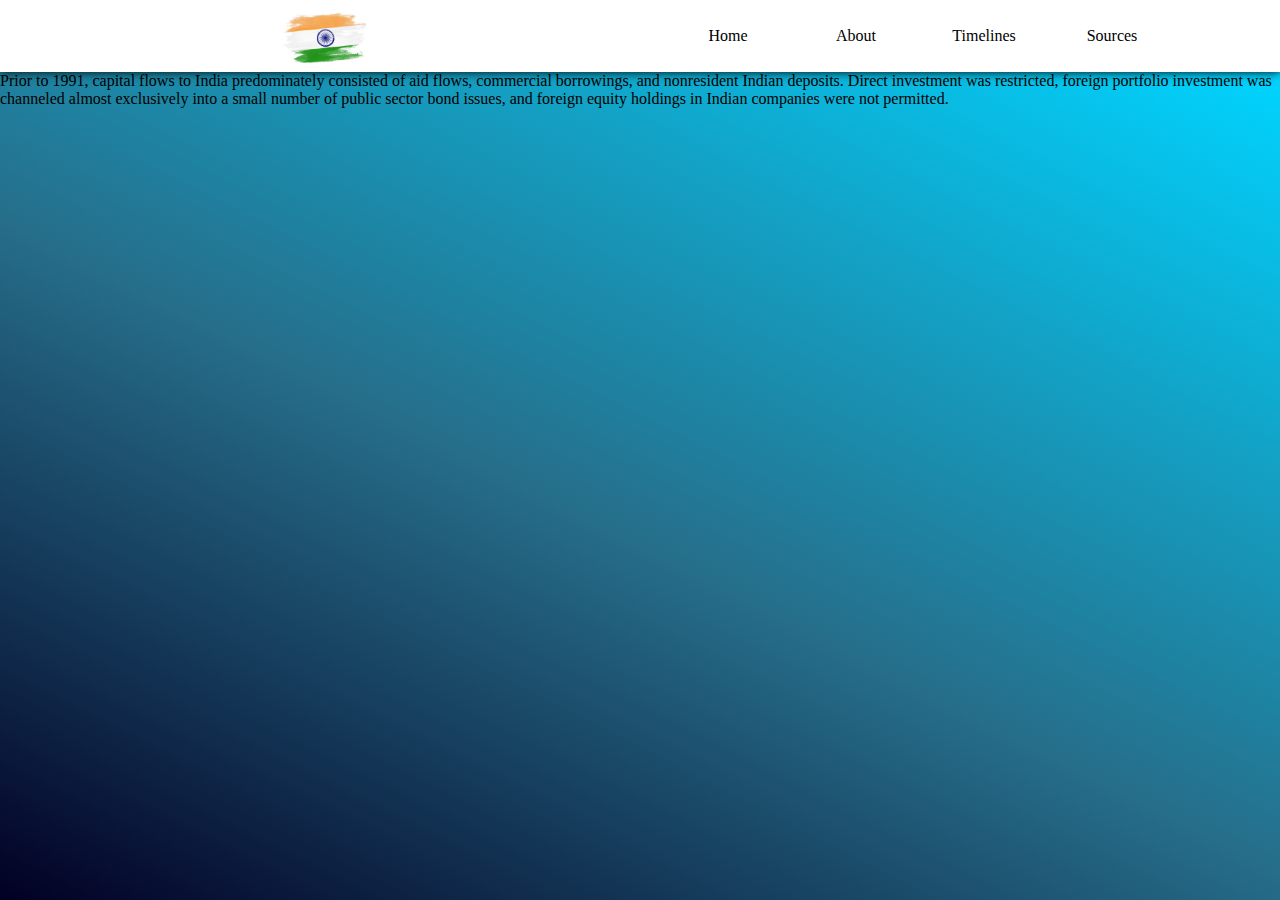
<file: about.html>
<!DOCTYPE html>
<html lang="en">

<head>
    <meta charset="UTF-8">
    <meta name="viewport" content="width=device-width, initial-scale=1.0">
    <link rel="stylesheet" href="style.css">
    <title>About</title>
</head>

<body>
    <nav class="nav">

        <div class="left">
            <img src="./Assets/india flag.jpeg" alt="">
        </div>
        <div class="right">
            <a href="index.html">Home</a>
            <a href="about.html">About</a>
            <a href="timeline.html">Timelines</a>
            <a href="sources.html">Sources</a>
        </div>
    </nav>
    <section class="about1">

        <p>Prior to 1991, capital flows to India predominately consisted of aid flows, commercial borrowings, and
            nonresident Indian deposits. Direct investment was restricted, foreign portfolio
            investment was channeled almost exclusively into a small number of public sector bond issues, and foreign
            equity holdings in Indian companies were not permitted.</p>
        <br>
        <p> </p>
    </section>


</body>

</html>
</file>
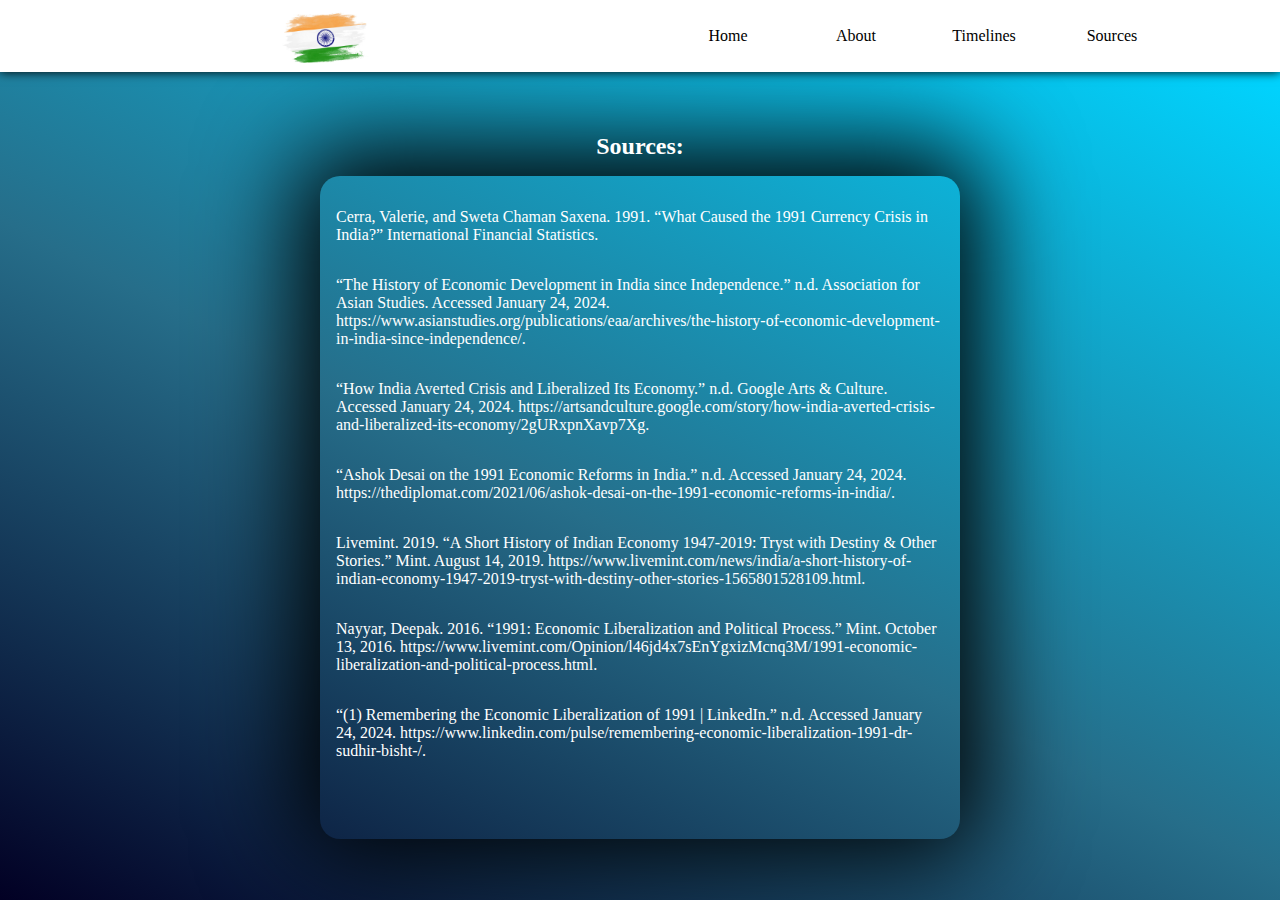
<file: sources.html>
<!DOCTYPE html>
<html lang="en">

<head>
    <meta charset="UTF-8">
    <meta name="viewport" content="width=device-width, initial-scale=1.0">
    <link rel="stylesheet" href="style.css">
    <title>Sources</title>
</head>
<header>

    <body>
        <nav class="nav">

            <div class="left">
                <img src="./Assets/india flag.jpeg" alt="">
            </div>
            <div class="right">
                <a href="index.html">Home</a>
                <a href="about.html">About</a>
                <a href="timeline.html">Timelines</a>
                <a href="sources.html">Sources</a>
            </div>
        </nav>
        <section class="unordered">
            <div class="bigContainer">

                <h2>Sources:</h2>
                <div class="list">
                    <p class="list1">
                        Cerra, Valerie, and Sweta Chaman Saxena. 1991. “What Caused the 1991 Currency Crisis in India?”
                        International Financial Statistics.
                    </p>
                    <p class="list1">
                        “The History of Economic Development in India since Independence.” n.d. Association for Asian
                        Studies. Accessed January 24, 2024.
                        https://www.asianstudies.org/publications/eaa/archives/the-history-of-economic-development-in-india-since-independence/.
                    </p>

                    <p class="list1">
                        “How India Averted Crisis and Liberalized Its Economy.” n.d. Google Arts & Culture. Accessed
                        January 24, 2024.
                        https://artsandculture.google.com/story/how-india-averted-crisis-and-liberalized-its-economy/2gURxpnXavp7Xg.
                    </p>

                    <p class="list1">
                        “Ashok Desai on the 1991 Economic Reforms in India.” n.d. Accessed January 24, 2024.
                        https://thediplomat.com/2021/06/ashok-desai-on-the-1991-economic-reforms-in-india/.

                    </p>

                    <p class="list1">
                        Livemint. 2019. “A Short History of Indian Economy 1947-2019: Tryst with Destiny & Other
                        Stories.”
                        Mint. August 14, 2019.
                        https://www.livemint.com/news/india/a-short-history-of-indian-economy-1947-2019-tryst-with-destiny-other-stories-1565801528109.html.
                    </p>

                    <p class="list1">
                        Nayyar, Deepak. 2016. “1991: Economic Liberalization and Political Process.” Mint. October 13,
                        2016.
                        https://www.livemint.com/Opinion/l46jd4x7sEnYgxizMcnq3M/1991-economic-liberalization-and-political-process.html.
                    </p>

                    <p class="list1">
                        “(1) Remembering the Economic Liberalization of 1991 | LinkedIn.” n.d. Accessed January 24,
                        2024.
                        https://www.linkedin.com/pulse/remembering-economic-liberalization-1991-dr-sudhir-bisht-/.
                    </p>

                </div>
            </div>
        </section>


    </body>
</header>

</html>
</file>
<file: style.css>
* {
    padding: 0;
    margin: 0;
}


.nav {
    height: 8vh;
    box-shadow: 0 0 10px black;
    position: sticky;
    top: 0;
    z-index: 1000;
    display: flex;
    justify-content: center;
    background-color: #ffffff;
}

.left {
    /* border: 2px solid crimson; */
    width: 35%;
    display: flex;
    justify-content: center;

}

.left>img {
    display: flex;
    align-items: center;
    font-size: 5rem;
    margin-top: 5px;
    z-index: 1000;


}

.right {
    margin-left: 7rem;
    width: 40%;
    display: flex;
    justify-content: center;
    justify-content: space-around;

}

.right>a {
    display: flex;
    justify-content: center;
    align-items: center;
    text-decoration: none;
    color: black;
    width: 100%;
}

.right>a:hover {
    border-bottom: 4px solid rgb(239, 9, 55);
}

.section1 {
    height: 92vh;
    display: flex;
    background: rgb(2, 0, 36);
    background: linear-gradient(27deg, rgba(2, 0, 36, 1) 0%, rgba(38, 110, 138, 1) 46%, rgba(0, 212, 255, 1) 100%);
}

.container {
    width: 100%;
    height: 90vh;
    /* border: 2PX solid black; */
    display: flex;
    flex-direction: column;
}

#rightcont {
    display: flex;
    justify-content: center;
    align-items: center;

}

#rightcont>h1 {
    /* border: 2px solid black; */
    font-size: 4rem;
    margin: 3rem 8rem 10rem 4rem;
}

#leftcont {
    display: flex;
    justify-content: center;
    /* margin-top: -8rem; */
    /* justify-content: center;
    align-items: center; */
}

.leftParagraph {
    font-size: 1.5rem;
    /* border: 2px solid black; */
    margin: -6rem 4rem 3rem 4rem;
}

.leftButton {
    /* border: 2px solid black; */
    display: flex;
    justify-content: center;
}

#leftButton>a {
    font-size: 20px;
    text-decoration: none;
    color: #000000;
}

#leftButton {
    display: inline-block;
    padding: 12px 24px;
    border: 1px solid #4f4f4f;
    border-radius: 4px;
    transition: all 0.2s ease-in;
    position: relative;
    overflow: hidden;
    font-size: 19px;
    cursor: pointer;
    color: black;
    z-index: 1;
}

#leftButton:before {
    content: "";
    position: absolute;
    left: 50%;
    transform: translateX(-50%) scaleY(1) scaleX(1.25);
    top: 100%;
    width: 140%;
    height: 180%;
    background-color: rgba(0, 0, 0, 0.05);
    border-radius: 50%;
    display: block;
    transition: all 0.5s 0.1s cubic-bezier(0.55, 0, 0.1, 1);
    z-index: -1;
}

#leftButton:after {
    content: "";
    position: absolute;
    left: 55%;
    transform: translateX(-50%) scaleY(1) scaleX(1.45);
    top: 180%;
    width: 160%;
    height: 190%;
    background-color: #39bda7;
    border-radius: 50%;
    display: block;
    transition: all 0.5s 0.1s cubic-bezier(0.55, 0, 0.1, 1);
    z-index: -1;
}

#leftButton:hover {
    color: #ffffff;
    border: 1px solid #39bda7;
}

#leftButton:hover:before {
    top: -35%;
    background-color: #39bda7;
    transform: translateX(-50%) scaleY(1.3) scaleX(0.8);
}

#leftButton:hover:after {
    top: -45%;
    background-color: #234f7b;
    transform: translateX(-50%) scaleY(1.3) scaleX(0.8);
}


svg {
    position: absolute;
    top: 0;
    left: 0;
}

/* /\/\/\/\/\/\/\/\/\/\/\/\/\/\/\/\/\/\/\/\/\/\/\/ */
/* this is the start of the About */


.about1 {
    height: 92vh;
    background: rgb(2, 0, 36);
    background: linear-gradient(27deg, rgba(2, 0, 36, 1) 0%, rgba(38, 110, 138, 1) 46%, rgba(0, 212, 255, 1) 100%);
}





/* /\/\/\/\/\/\/\/\/\/\/\/\/\/\/\/\/\/\/\/\/\/\/\/\/\/\ */
/* this is the start of a timeLine */



.timeline_section {
    height: 92vh;
    background: rgb(2, 0, 36);
    background: linear-gradient(27deg, rgba(2, 0, 36, 1) 0%, rgba(38, 110, 138, 1) 46%, rgba(0, 212, 255, 1) 100%);
}

.contaier1 {
    /* border: 2px solid black; */
    display: flex;
    justify-content: end;
}

.time {

    background-color: #90c1f2;
    display: flex;
    flex-direction: column;
    height: 40rem;
    width: 5rem;
    justify-content: center;
    justify-content: space-around;
    align-items: center;
    position: fixed;
    top: 8rem;
    right: 1rem;
    border-radius: 10px;
}

.timeline_section2,
.timeline_section3,
.timeline_section4 {
    height: 100vh;
    background: rgb(2, 0, 36);
    background: linear-gradient(27deg, rgba(2, 0, 36, 1) 0%, rgba(38, 110, 138, 1) 46%, rgba(0, 212, 255, 1) 100%);
}

/* this is for the 1990 part  of the timeline */
.contaier2 {
    /* border: 1px solid black; */
    height: 100%;
    width: 92%;
    background-image: url(./Assets/1991-Financial-Crisis-in-India-StartupTalky.jpg);
    background-repeat: no-repeat;
    background-size: cover;
    display: flex;
}


.information {
    border: 1px solid black;
    margin: 9rem 0 0 5rem;
    width: 25rem;
    height: 30rem;
}

/* this is for the 1991 part of the timeline */


.contaier3 {
    /* border: 1px solid black; */
    height: 100%;
    width: 92%;
    background-image: url(./Assets/rao\ and\ singh.webp);
    background-repeat: no-repeat;
    background-size: cover;
    display: flex;
}


.information3 {
    border: 1px solid black;
    margin: 9rem 0 0 40%;
    width: 25rem;
    height: 30rem;
    color: white;
}

.contaier4 {
    /* border: 1px solid black; */
    height: 100%;
    width: 92%;
    /* background-image: url(./Assets/rao\ and\ singh.webp); */
    background-repeat: no-repeat;
    background-size: cover;
    display: flex;
}


.information4 {
    border: 1px solid black;
    margin: 9rem 0 0 40%;
    width: 25rem;
    height: 30rem;
    color: white;
}









/* this is the start of a new page */
.unordered {
    height: 92vh;
    background: rgb(2, 0, 36);
    background: linear-gradient(27deg, rgba(2, 0, 36, 1) 0%, rgba(38, 110, 138, 1) 46%, rgba(0, 212, 255, 1) 100%);
}

.bigContainer {
    /* border: 2px solid black; */
    height: 92vh;
    display: flex;
    justify-content: center;
    align-items: center;
    flex-direction: column;
}

.bigContainer>h2 {
    color: rgb(255, 255, 255);
    z-index: 1;
}

.list {
    /* border: 2px solid black; */
    border-radius: 20px;
    width: 50%;
    height: 80%;
    margin: 1rem 0 0 0;
    box-shadow: 0px -6px 100px 21px rgba(0, 0, 0);
}

.list>.list1 {
    margin: 2rem 1rem 0 1rem;
    color: rgb(255, 255, 255);
}
</file>
